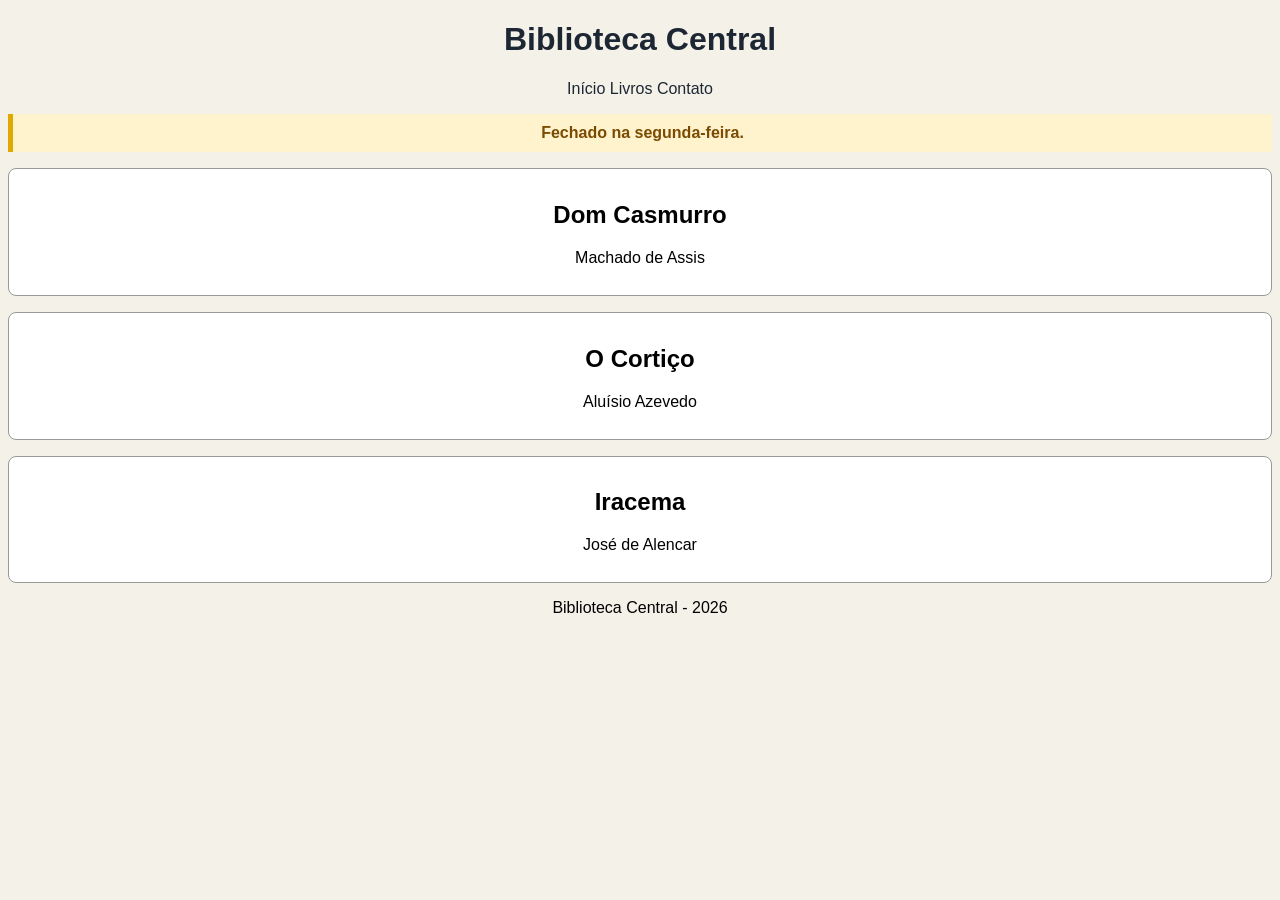
<file: PROVAGI/index.html>
<!DOCTYPE html>
<html lang="pt-BR">
<head>
  <meta charset="utf-8">
  <meta name="viewport" content="width=device-width, initial-scale=1">
  <title>Biblioteca</title>
  <link rel="stylesheet" href="estilo.css">
</head>
<body>
  <header><h1>Biblioteca Central</h1></header>
  <nav>
    <a class= "link" href="#">Início</a>
    <a class= "link" href="#">Livros</a>
    <a class= "link" href="#">Contato</a>
  </nav>
  <main>
    <p class="aviso">Fechado na segunda-feira.</p>
    <div class="cartao"><h2>Dom Casmurro</h2><p>Machado de Assis</p></div>
    <div class="cartao"><h2>O Cortiço</h2><p>Aluísio Azevedo</p></div>
    <div class="cartao"><h2>Iracema</h2><p>José de Alencar</p></div>
  </main>
  <footer>Biblioteca Central - 2026</footer>
</body>
</html>
</file>
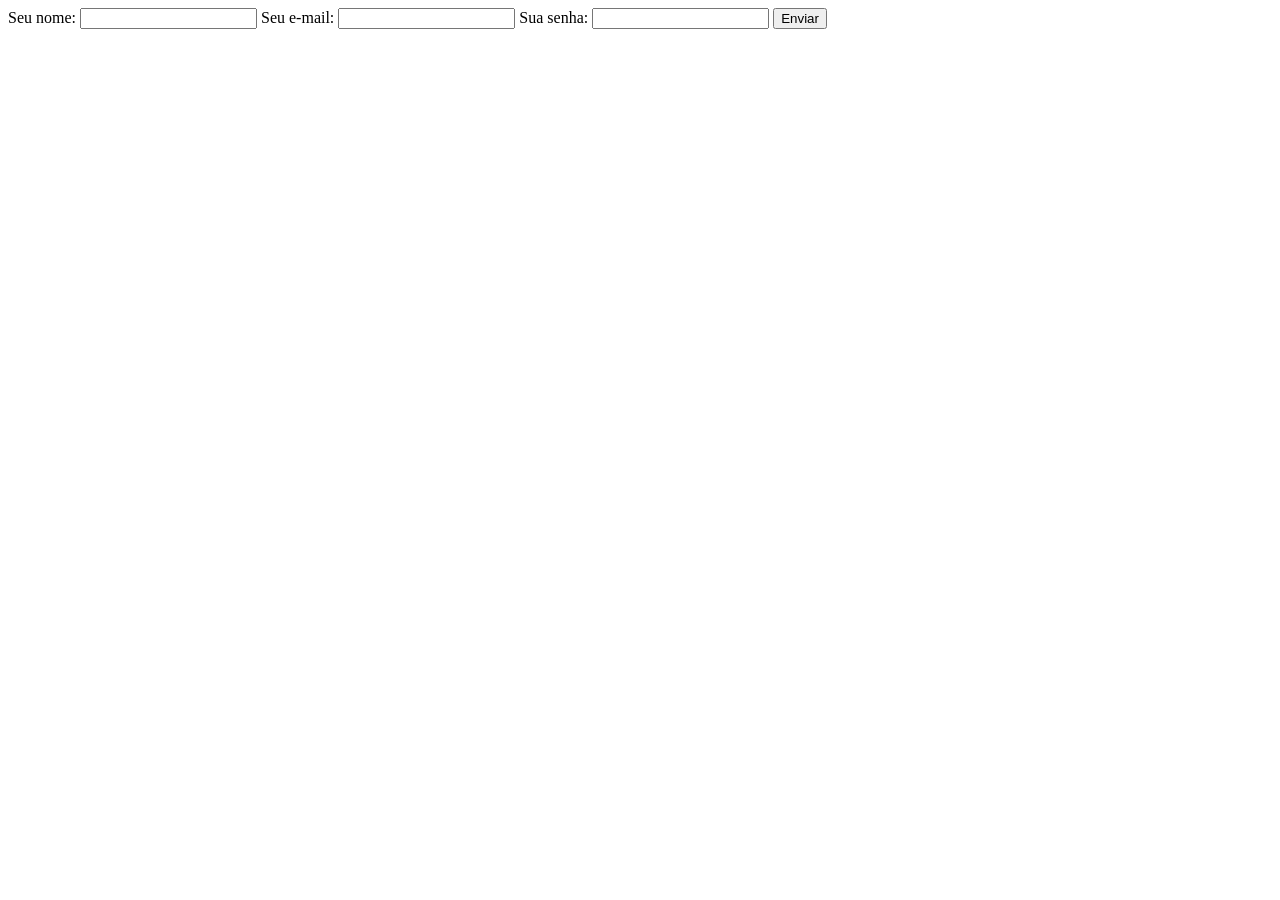
<file: PROVAGI/cadastro.html>
<!DOCTYPE html>
<html lang="pt-BR">
<head>
    <meta charset="UTF-8">
    <meta name="viewport" content="width=device-width, initial-scale=1.0">
    <title>Cadastro</title>
</head>
<body>
    <label for="nome">Seu nome: <input type="text"</label>
    <label for="email">Seu e-mail: <input type="email"</label>
    <label for="senha">Sua senha: <input type="number" </label>
    <button type="submit">Enviar</button>
</body>
</html>
</file>
<file: PROVAGI/estilo.css>
body{
    background-color: #f4f1e8;
    font-family: Arial, Helvetica, sans-serif;
    text-align: center;
}

h1 {
text-align: center;
color: #1c2733;
}

.nav {
    display: flex;
    width:20px;
    align-items: center;
    margin-top: 20px;
    margin-bottom: 20px;
   
}

.link{
    width:20px;
    align-items: center;
    text-decoration: none;
    color: #1c2733;
}

.link:hover { 
  color: red;
}

.main {
text-align: center;
max-width: 600px;
padding: 20px;
}

.cartao {
background-color: white;
border: 1px solid #999;
border-radius: 8px;
padding: 12px;
margin-bottom: 16px;
}
 .cartao:hover {
    background-color: #eef4ff;
 }

.aviso {
    background-color: #fff3cd;
    color: #7a4b00;
    font-weight: bold;
    border-left: 5px solid #e0a800;
    padding: 10px;
}

.footer {
    text-align: center;
    background-color: #1c2733;
    color: white;
    padding: 12px;
}
</file>
